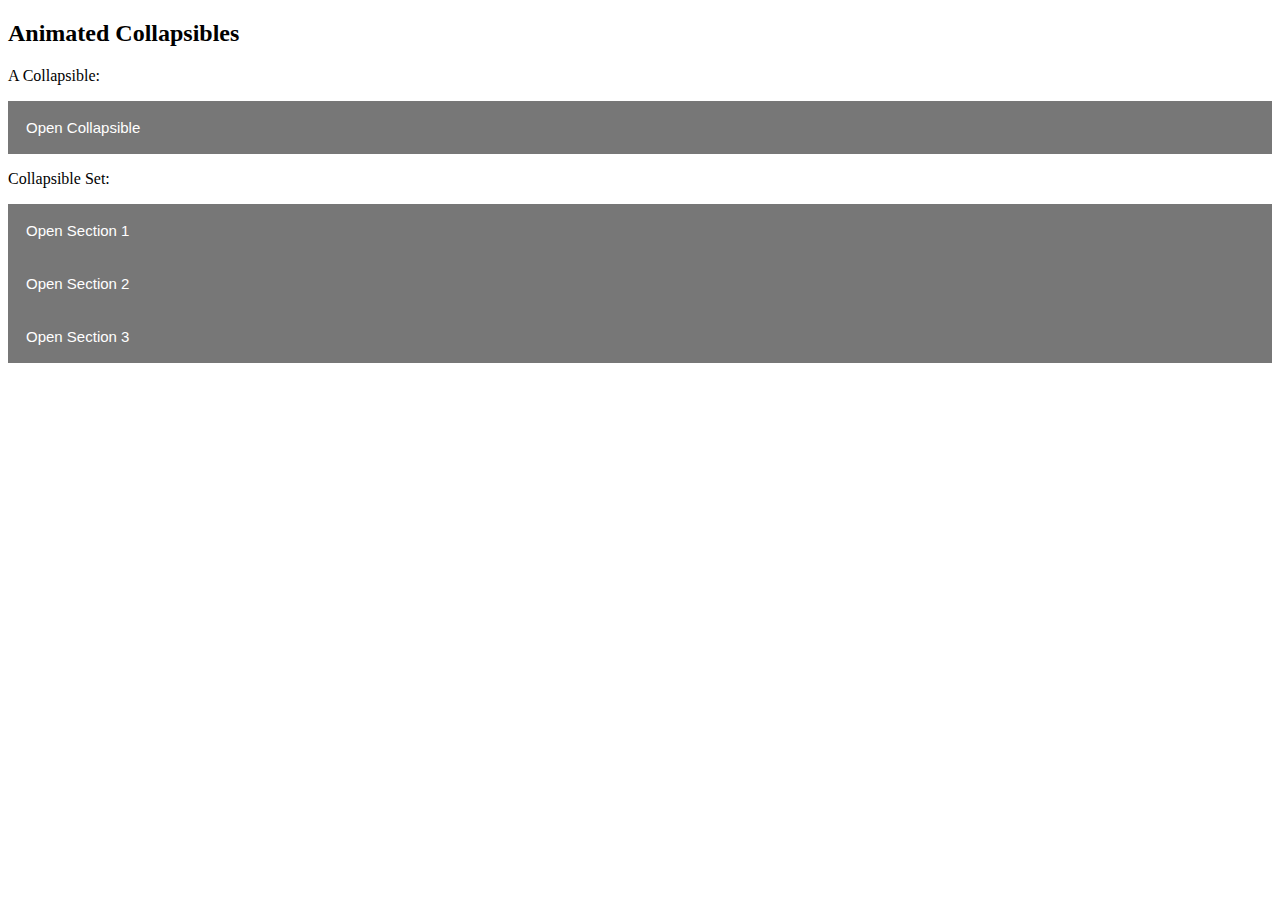
<file: prueba.html>
<!DOCTYPE html>
<html>
<head>
    <meta name="viewport" content="width=device-width, initial-scale=1">
    <style>
        .collapsible {
            background-color: #777;
            color: white;
            cursor: pointer;
            padding: 18px;
            width: 100%;
            border: none;
            text-align: left;
            outline: none;
            font-size: 15px;
        }

        .active, .collapsible:hover {
            background-color: #555;
        }

        .content {
            padding: 0 18px;
            max-height: 0;
            overflow: hidden;
            transition: max-height 0.2s ease-out;
            background-color: #f1f1f1;
        }
    </style>
</head>
<body>

<h2>Animated Collapsibles</h2>

<p>A Collapsible:</p>
<button class="collapsible">Open Collapsible</button>
<div class="content">
    <p>Lorem ipsum dolor sit amet, consectetur adipisicing elit, sed do eiusmod tempor incididunt ut labore et dolore magna aliqua. Ut enim ad minim veniam, quis nostrud exercitation ullamco laboris nisi ut aliquip ex ea commodo consequat.</p>
</div>

<p>Collapsible Set:</p>
<button class="collapsible">Open Section 1</button>
<div class="content">
    <p>Lorem ipsum dolor sit amet, consectetur adipisicing elit, sed do eiusmod tempor incididunt ut labore et dolore magna aliqua. Ut enim ad minim veniam, quis nostrud exercitation ullamco laboris nisi ut aliquip ex ea commodo consequat.</p>
</div>
<button class="collapsible">Open Section 2</button>
<div class="content">
    <p>Lorem ipsum dolor sit amet, consectetur adipisicing elit, sed do eiusmod tempor incididunt ut labore et dolore magna aliqua. Ut enim ad minim veniam, quis nostrud exercitation ullamco laboris nisi ut aliquip ex ea commodo consequat.</p>
</div>
<button class="collapsible">Open Section 3</button>
<div class="content">
    <p>Lorem ipsum dolor sit amet, consectetur adipisicing elit, sed do eiusmod tempor incididunt ut labore et dolore magna aliqua. Ut enim ad minim veniam, quis nostrud exercitation ullamco laboris nisi ut aliquip ex ea commodo consequat.</p>
</div>

<script>
    var coll = document.getElementsByClassName("collapsible");
    var i;

    for (i = 0; i < coll.length; i++) {
        coll[i].addEventListener("click", function() {
            this.classList.toggle("active");
            var content = this.nextElementSibling;
            if (content.style.maxHeight){
                content.style.maxHeight = null;
            } else {
                content.style.maxHeight = content.scrollHeight + "px";
            }
        });
    }
</script>

</body>
</html>
</file>
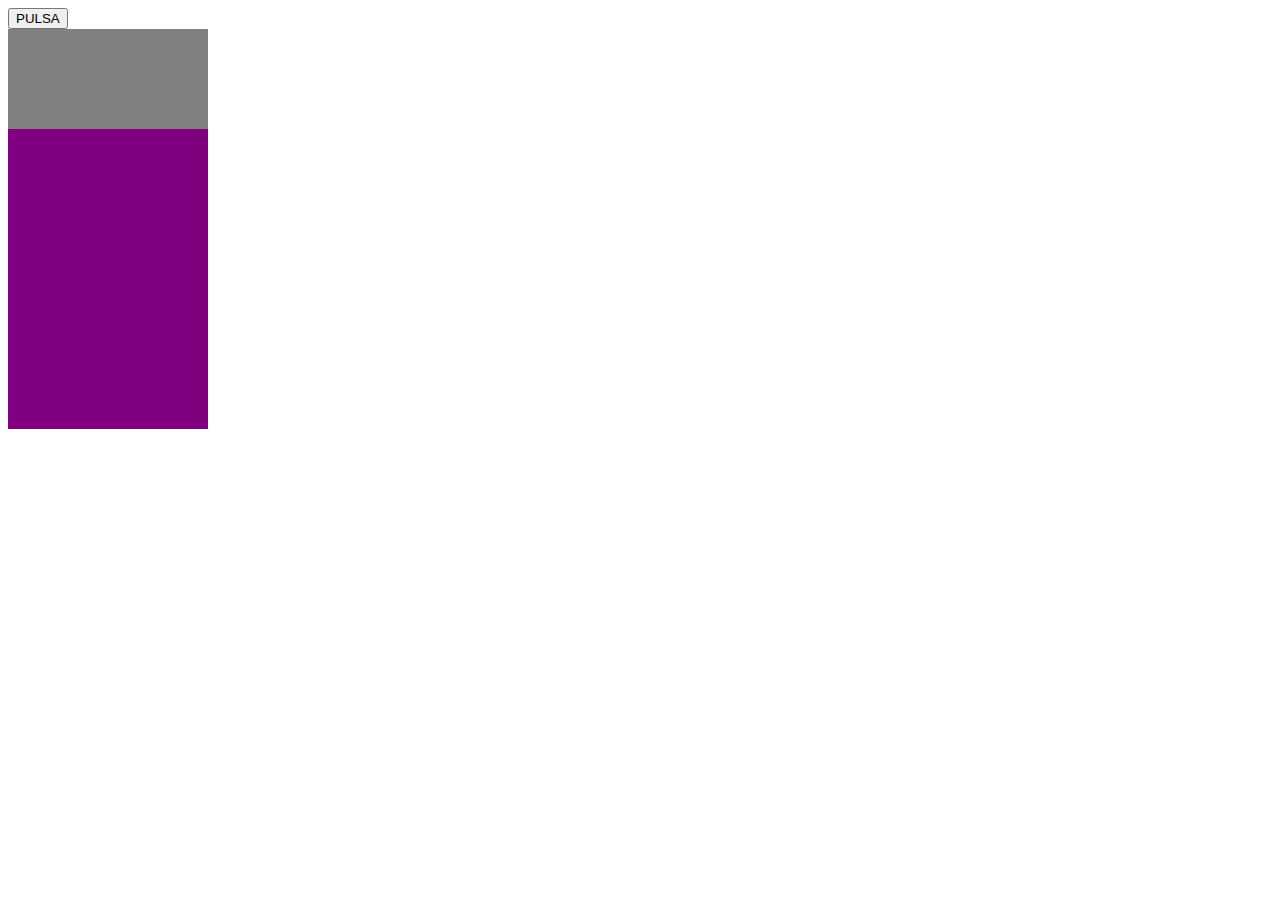
<file: pruebasmenu.html>
<!DOCTYPE html>
<html lang="en">

<head>
    <meta charset="UTF-8">
    <title>XD</title>

    <style>
        .menuarriba {
            width: 200px;
            height: 100px;
            background: grey;
            position: relative;
            animation: mymovearriba 1s 1;
            animation-fill-mode: forwards;



        }

        .menuabajo {
            width: 200px;
            height: 300px;
            background: purple;
            position: relative;
            animation: mymove 1s 1;
            animation-fill-mode: forwards;

        }

        .morado {
            color: purple;
        }



        @keyframes mymove {
            from {
                left: 100%;
                top: 80%
            }

            to {
                left: 80%;
            }
        }

        @keyframes mymovearriba {
            from {
                left: 100%;
                top: 85%
            }

            to {
                left: 80%;
            }
        }
    </style>


    <script>
        function agregarmenu() {
            var animacion1 = document.getElementById("menup")
            var animacion2 = document.getElementById("mendown")
            animacion2.innerHTML = "<button class='morado'>¿Que te ofrecemos?</button> " +
                "<hr>" + "<button class='morado'>ACERCA DE NOSOTROS</button>" + "<hr>" + 
                "<button class='morado'>AREA DE CLIENTE</button>"
        }


    </script>



</head>

<body>
    <button onclick="agregarmenu()">PULSA</button>
    <div class="menuarriba" id="menup"></div>
    <div class="menuabajo" id="mendown"></div>

</body>

</html>
</file>
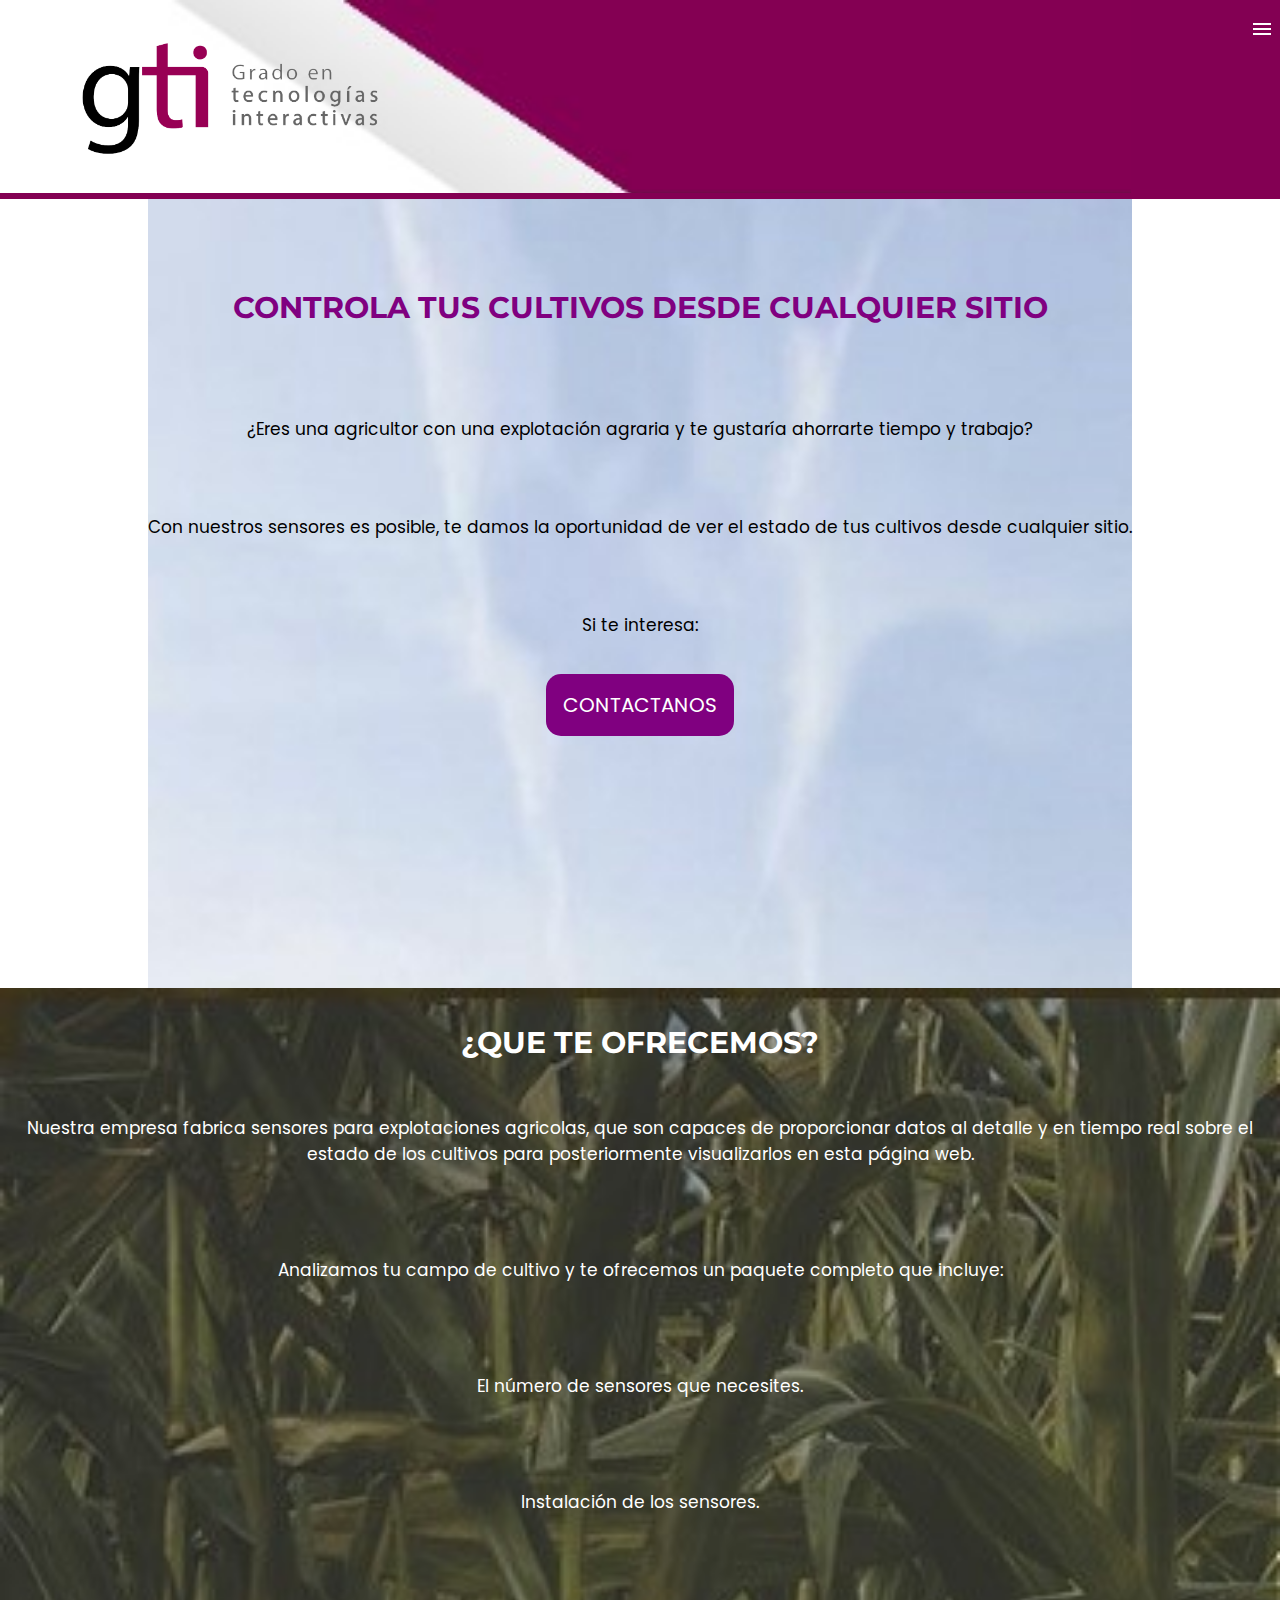
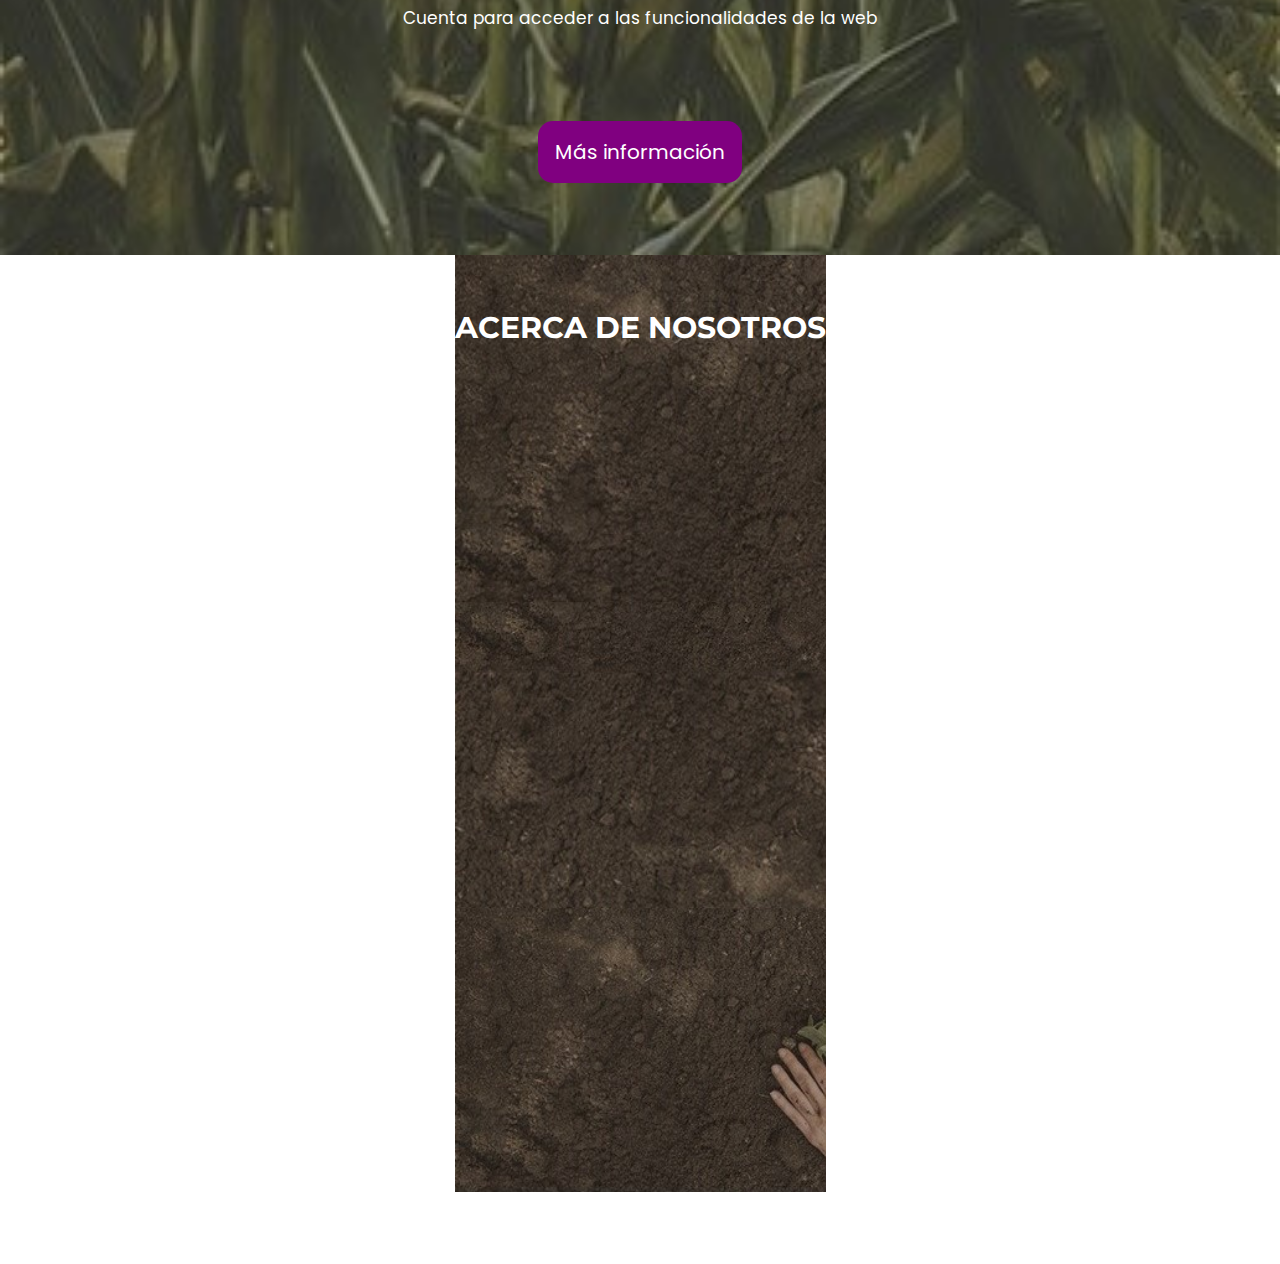
<file: sprint1.html>
<!DOCTYPE html>
<html lang="es">

<head>
    <meta name="viewport" content="width=device-width, initial-scale=1">
    <meta charset="UTF-8">
    <link rel="stylesheet" href="css/style.css" />
    <link rel="preconnect" href="https://fonts.gstatic.com/%22%3E">
    <link href="https://fonts.googleapis.com/css2?family=Montserrat&display=swap" rel="stylesheet">
    <link rel="preconnect" href="https://fonts.gstatic.com/%22%3E">
    <link href="https://fonts.googleapis.com/css2?family=Poppins:wght@300&display=swap" rel="stylesheet">
    <link rel="preconnect" href="https://fonts.gstatic.com/%22%3E">
    <link href="https://fonts.googleapis.com/css2?family=Poppins:wght@700&display=swap" rel="stylesheet">
</head>

<!-- ----------------------------------------------------------------------------------------------------------------------- -->
<!-- css de la página -->

<!-- fin del css de la página -->
<!-- ----------------------------------------------------------------------------------------------------------------------- -->


<!-- ----------------------------------------------------------------------------------------------------------------------- -->
<!-- scripts de la página -->
<script>

    function changeImage() {
        var img = document.getElementById("image");
        img.src = "images/close.png";
        return false;
    }

</script>
<!-- ----------------------------------------------------------------------------------------------------------------------- -->


<!-- ----------------------------------------------------------------------------------------------------------------------- -->
<!-- body de la página -->
<body>

    <!-- header de la página -->
    <header class="encabezado">

        <a><img class="logo" src="images/logoGTI.png" alt="logo del sitio web" id="imglogo"></a>

        <nav>
            <input class="menu-btn" type="checkbox" id="menu-btn" />
            <label class="menu-icon" for="menu-btn"><span class="navicon"></span></label>
            <ul class="menu">
                <li><a href="#mas_informacion">Qué te ofrecemos</a></li>
                <li><a href="#acerca_de_nosotros">Acerca de nosotros</a></li>
                <li><a href="login.html" id="color-login-btn">Area de cliente</a></li>
            </ul>
        </nav>

        <!--<a class="menu"><img class="menufoto" id="image" src="images/menu_2.png" alt="menu"></a>-->

    </header>
    <!-- fin del header de la página -->

    <!-- primera sección de la página -->
    <section class="call_to_action">
        <br>
        <br>
        <br>
        <br>
        <br>

        <h1 class="morado">CONTROLA TUS CULTIVOS DESDE CUALQUIER SITIO</h1>

        <br>
        <br>
        <br>
        <br>
        <br>

        <a>¿Eres una agricultor con una explotación agraria y te gustaría ahorrarte tiempo y trabajo? </a>

        <br>
        <br>
        <br>
        <br>
        <br>

        <a>Con nuestros sensores es posible, te damos la oportunidad de ver el estado de tus cultivos desde cualquier
            sitio. </a>

        <br>
        <br>
        <br>
        <br>
        <br>

        <a>Si te interesa:</a>
        <br>
        <br>
        <br>
        <a class="boton" href="#contacto">CONTACTANOS</a>

        <br>
        <br>
        <br>
        <br>
        <br>
        <br>
        <br>
        <br>
        <br>
        <br>
        <br>
        <br>
        <br>
        <br>
        <br>

    </section>
    <!-- fin de la primera sección de la página -->


    <!-- segunda sección de la página -->
    <section class="mas_informacion" id="mas_informacion">

        <br>
        <br>

        <h1 class="blanco">¿QUE TE OFRECEMOS?</h1>

        <br>
        <br>
        <br>

        <a class="blanco">Nuestra empresa fabrica sensores para explotaciones agricolas, que son capaces de proporcionar
            datos al detalle
            y en tiempo real sobre el estado de los cultivos para posteriormente visualizarlos en esta página web.</a>

        <br>
        <br>
        <br>
        <br>
        <br>
        <br>

        <a class="blanco">Analizamos tu campo de cultivo y te ofrecemos un paquete completo que incluye:</a>

        <br>
        <br>
        <br>
        <br>
        <br>
        <br>

        <a class="blanco">El número de sensores que necesites.</a>

        <br>
        <br>
        <br>
        <br>
        <br>
        <br>

        <a class="blanco">Instalación de los sensores.</a>

        <br>
        <br>
        <br>
        <br>
        <br>
        <br>

        <a class="blanco">Cuenta para acceder a las funcionalidades de la web</a>

        <br>
        <br>
        <br>
        <br>
        <br>
        <br>

        <a class="boton" href="masinfo.html">Más información</a>

        <br>
        <br>
        <br>
        <br>
        <br>

    </section>
    <!-- fin de la segunda sección de la página -->

    <!-- tercera sección de la página -->
    <section class="acerca_de_nosotros" id="acerca_de_nosotros">
        <br>
        <br>
        <br>

        <div class="acerca_de_nosotros_text">
            <h1 class="blanco">ACERCA DE NOSOTROS</h1>
        </div>


        <br>
        <br>
        <br>
        <br>
        <br>
        <br>
        <br>
        <br>
        <br>
        <br>
        <br>
        <br>
        <br>
        <br>
        <br>
        <br>
        <br>
        <br>
        <br>
        <br>
        <br>
        <br>
        <br>
        <br>
        <br>
        <br>
        <br>
        <br>
        <br>
        <br>
        <br>
        <br>
        <br>
        <br>
        <br>
        <br>
        <br>
        <br>
        <br>
        <br>
        <br>
        <br>
        <br>
        <br>
        <br>
        <br>
        <br>


    </section>
    <!-- fin de la tercera sección de la página -->

    <!-- footer de la página -->
    <footer class="pie_de_pagina">
        <div class="bottom"> </div>

        <br>
        <br>
        <br>
        <br>
        
    </footer>

    <!-- fin del footer de la página -->

</body>

<!-- ----------------------------------------------------------------------------------------------------------------------- -->
</file>
<file: css/style.css>
/*-----------------------------------------------------------------------------------*/
/*Aquí van las fonts y tamaños de letras*/

h1 {
    font-family: 'Montserrat', sans-serif;
    font-size: 30px;
}

a {
    font-family: 'Poppins', sans-serif;
    text-align: center;
    font-size: 17px;
}
/*-----------------------------------------------------------------------------------*/

/*-----------------------------------------------------------------------------------*/
/*Alinear textos*/
section {
    text-align: center;
}

div {
    text-align: center;
}
/*-----------------------------------------------------------------------------------*/

/*-----------------------------------------------------------------------------------*/
/*Aquí van los colores*/

.blanco {
    color: white
}

.morado {
    color: purple
}

/*-----------------------------------------------------------------------------------*/

/*-----------------------------------------------------------------------------------*/
/*Aquí van las fotos de fondo*/
.encabezado {
    background-image: url("../images/header.jpg");
    background-size: contain;
    background-repeat: no-repeat;
    background-color: #830053;
    position: relative;
    width:100%;
    z-index: 3;
    top: 0;
    margin: 0 auto;
}

.encabezado ul {
    margin: 0;
    padding: 0;
    list-style: none;
    overflow: hidden;
    background-color: white;
}

.encabezado li a {
    display: block;
    padding: 20px 20px;
    border-bottom: 1px solid #830053;
    text-decoration: none;
    color: #830053;
}


.encabezado li #color-login-btn:hover{
    background-color: #830053;
    color: white;
}
.encabezado li a:hover{
    background-color: #830053;
    color: white;
}
.encabezado .logo {
    display: block;
    float: left;
    font-size: 2em;
    padding: 10px 20px;
    text-decoration: none;
}
.btn-login{
    padding: 28px 9px;
}
/* menu */

.encabezado .menu {
    clear: both;
    max-height: 0;
    transition: max-height .2s ease-out;
    text-align: center;
    border-style: solid;
    border-color: #830053;
}

/* menu icon */

.encabezado .menu-icon {
    cursor: pointer;
    display: inline-block;
    float: right;
    padding: 28px 9px;
    position: relative;
    user-select: none;

}

.encabezado .menu-icon .navicon {
    background: white;
    display: block;
    height: 2px;
    position: relative;
    transition: background .2s ease-out;
    width: 18px;
}

.encabezado .menu-icon .navicon:before,
.encabezado .menu-icon .navicon:after {
    background: white;
    content: '';
    display: block;
    height: 100%;
    position: absolute;
    transition: all .2s ease-out;
    width: 100%;
}

.encabezado .menu-icon .navicon:before {
    top: 5px;
}

.encabezado .menu-icon .navicon:after {
    top: -5px;
}

/* menu btn */

.encabezado .menu-btn {
    display: none;
}

.encabezado .menu-btn:checked ~ .menu {
    max-height: 240px;
}

.encabezado .menu-btn:checked ~ .menu-icon .navicon {
    background: transparent;
}

.encabezado .menu-btn:checked ~ .menu-icon .navicon:before {
    transform: rotate(-45deg);
}

.encabezado .menu-btn:checked ~ .menu-icon .navicon:after {
    transform: rotate(45deg);
}

.encabezado .menu-btn:checked ~ .menu-icon:not(.steps) .navicon:before,
.encabezado .menu-btn:checked ~ .menu-icon:not(.steps) .navicon:after {
    top: 0;
}

* {
    margin: 0;
    padding: 0;
    box-sizing: border-box;
    font-family: sans-serif;
}

body {
    align-items: center;
    justify-content: center;
    min-height: 100vh;
    display: flex;
    flex-direction: column;
}


.call_to_action {
    background-image: url("../images/landing_page1.jpg");
    background-size: cover;
}

.mas_informacion {
    background-image: url("../images/landing_page2.jpg");
    background-size: cover;
}

.acerca_de_nosotros {
    background-image: url("../images/landing_page3.jpg");
    background-size: cover;
}

.pie_de_pagina {
    background-image: url("../images/footer.jpg");
    background-size: cover;
}
/*-----------------------------------------------------------------------------------*/

.logo {
    width: 35%;
    height: 35%;
}

/*-----------------------------------------------------------------------------------*/
/*Estilo del menu del encabezado*/
/*.menu {

    float: right;
    margin-top: 2.5%;
    margin-right: 2.5%;



}

.menufoto{

    width: 100px;
    height: 100px ;

}
*/

/*.menu:hover{
    transform: scale(1.05);
    transition: 150ms;
}

.menu:active{
    transform: scale(1.5);
}
/*-----------------------------------------------------------------------------------*/

/*-----------------------------------------------------------------------------------*/
/*Estilo de los botones morados*/
.boton {
    color: rgb(255, 255, 255);
    font-size: 20px;
    line-height: 28px;
    padding: 17px;
    border-radius: 15px;
    font-family: 'Poppins', sans-serif;
    font-weight: normal;
    text-decoration: none;
    font-style: normal;
    font-variant: normal;
    text-transform: none;
    background-color: purple;
    display: inline-block;
}

/*.boton:hover {
    background: rgb(112, 0, 112);
    transform: scale(1.05);
    transition: 150ms;
}

.boton:active {
    background: rgb(95, 0, 95);
    transform: scale(1.06);

}*/
</file>
